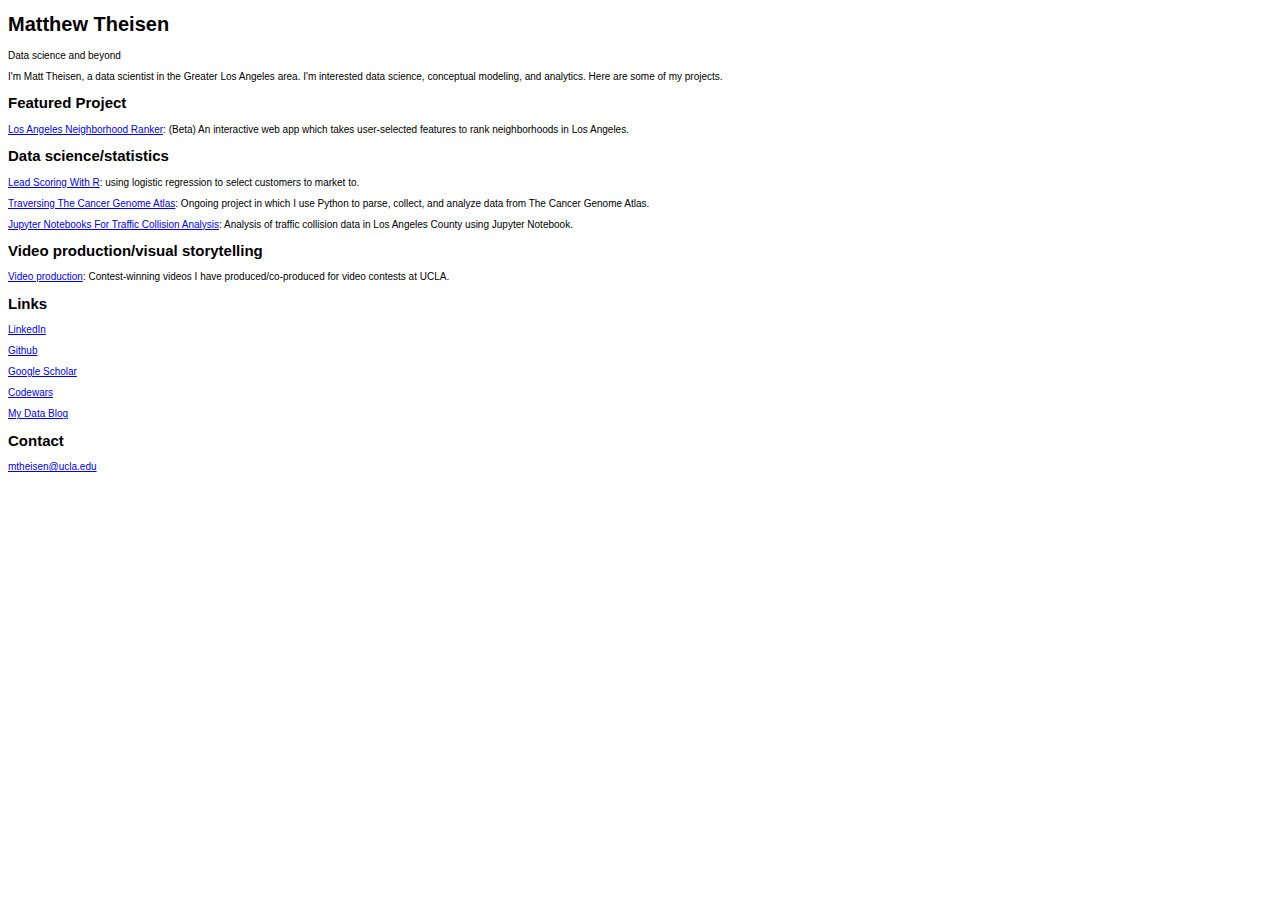
<file: toserve/index.html>
<!DOCTYPE html>
<!--
 * A Design by GraphBerry
 * Author: GraphBerry
 * Author URL: http://graphberry.com
 * License: http://graphberry.com/pages/license
-->
<html lang="en-us">
<head>
	<meta charset="utf-8">
	<meta name="viewport" content="width=device-width, initial-scale=1.0">
    <title>Matthew Theisen | Data science and beyond</title>
      <style>
body {
  font: 10px sans-serif;
}

.axis path,
.axis line {
  fill: none;
  stroke: #000;
  shape-rendering: crispEdges;
}

.x.axis path {
  display: none;
}
  </style>

  <style type="text/css">
.tg  {border-collapse:collapse;border-spacing:0;}
.tg td{font-family:Arial, sans-serif;font-size:14px;padding:10px 5px;border-style:solid;border-width:1px;overflow:hidden;word-break:normal;}
.tg th{font-family:Arial, sans-serif;font-size:14px;font-weight:normal;padding:10px 5px;border-style:solid;border-width:1px;overflow:hidden;word-break:normal;}
.tg .tg-yw4l{vertical-align:top}
table, th, td {
    border: 1px solid black;
}
</style>

	<!-- Load fonts -->
	<link href='http://fonts.googleapis.com/css?family=Montserrat' rel='stylesheet' type='text/css'>
	<link href='http://fonts.googleapis.com/css?family=Lora' rel='stylesheet' type='text/css'>

	<!-- Load css styles -->
	<link rel="stylesheet" type="text/css" href="http://www.matthewtheisen.com/css/bootstrap.css" />
	<link rel="stylesheet" type="text/css" href="http://www.matthewtheisen.com/css/font-awesome.css" />
	<link rel="stylesheet" type="text/css" href="http://www.matthewtheisen.com/css/style1.css" />

</head>


<body>
	<div class="jumbotron home home-fullscreen" id="home">
		<div class="container">
			<div class="header-info">
				<h1>Matthew Theisen</h1>
				<p>Data science and beyond
				</p>
			</div>
		</div>
	</div>
	<!-- Services section start -->

<div class="container" data-html="true">
    <div class="row">
      <div class="col-md-12"><p>I'm Matt Theisen, a data scientist in the Greater Los Angeles area. I'm interested data science, conceptual modeling, and analytics. Here are some of my projects.</p></div>
  </div>
  <div class="row">
     <div class="col-md-12"><p><h2>Featured Project</h2></p></div>
  </div>
  <div class="row">
      <div class="col-md-12"><p><a href="http://www.matthewtheisen.com/appy/_Los_Angeles">Los Angeles Neighborhood Ranker</a>: (Beta) An interactive web app which takes user-selected features to rank neighborhoods in Los Angeles.
      </p></div>
  </div>
  <div class="row">
     <div class="col-md-12"><p><h2>Data science/statistics</h2></p></div>
  </div>
  <div class="row">
      <div class="col-md-12">
        <p>
          <a href="https://beyonddatascience.wordpress.com/2018/03/22/lead-scoring-with-customer-data-using-glmnet-in-r/">Lead Scoring With R</a>: using logistic regression to select customers to market to.</p>
      </div>
      <div class="col-md-12"><p><a href="https://beyonddatascience.wordpress.com/traversing-tcga/">Traversing The Cancer Genome Atlas</a>: Ongoing project in which I use Python to parse, collect, and analyze data from The Cancer Genome Atlas.</p>
      </div>
      <div class="col-md-12"><p><a href="http://nbviewer.jupyter.org/github/theis188/jupyter-switrs/blob/master/Collisions.ipynb">Jupyter Notebooks For Traffic Collision Analysis</a>: Analysis of traffic collision data in Los Angeles County using Jupyter Notebook.</p>
      </div>
  </div>
<!-- -->
<!-- <code>R code snippets</code> -->
  <div class="row">
     <div class="col-md-12"><p><h2>Video production/visual storytelling</h2></p></div>
  </div>
  <div class="row">
      <div class="col-md-12"><p><a href="https://beyonddatascience.wordpress.com/2016/08/26/a-brief-aside-video-productions/">Video production</a>: Contest-winning videos I have produced/co-produced for video contests at UCLA.</p></div>
  </div>
<!-- -->
  <div class="row">
     <div class="col-md-12"><p><h2>Links</h2></p></div>
  </div>
  <div class="row">
      <div class="col-md-12"><p><a href="https://www.linkedin.com/in/theisen11/">LinkedIn</a></p></div>
      <div class="col-md-12"><p><a href="https://github.com/theis188/">Github</a></p></div>
      <div class="col-md-12"><p><a href="https://scholar.google.com/citations?user=jUL7YRoAAAAJ&hl=en">Google Scholar</a></p></div>
      <div class="col-md-12"><p><a href="https://www.codewars.com/users/theis188">Codewars</a></p></div>
      <div class="col-md-12"><p><a href="https://beyonddatascience.wordpress.com/">My Data Blog</a></p></div>
  </div>
  <!-- -->
  <div class="row">
     <div class="col-md-12"><p><h2>Contact</h2></p></div>
  </div>
  <div class="row">
      <div class="col-md-12"><p><a href="mailto:mtheisen@ucla.edu">mtheisen@ucla.edu</a></p></div>
  </div>
</div>

	<!-- Load Booststrap -->
	<script type="text/javascript" src="http://www.matthewtheisen.com/js/bootstrap.js"></script>
	<script type="text/javascript" src="http://www.matthewtheisen.com/js/smooth-scroll.js"></script>
</body>
</html>
</file>
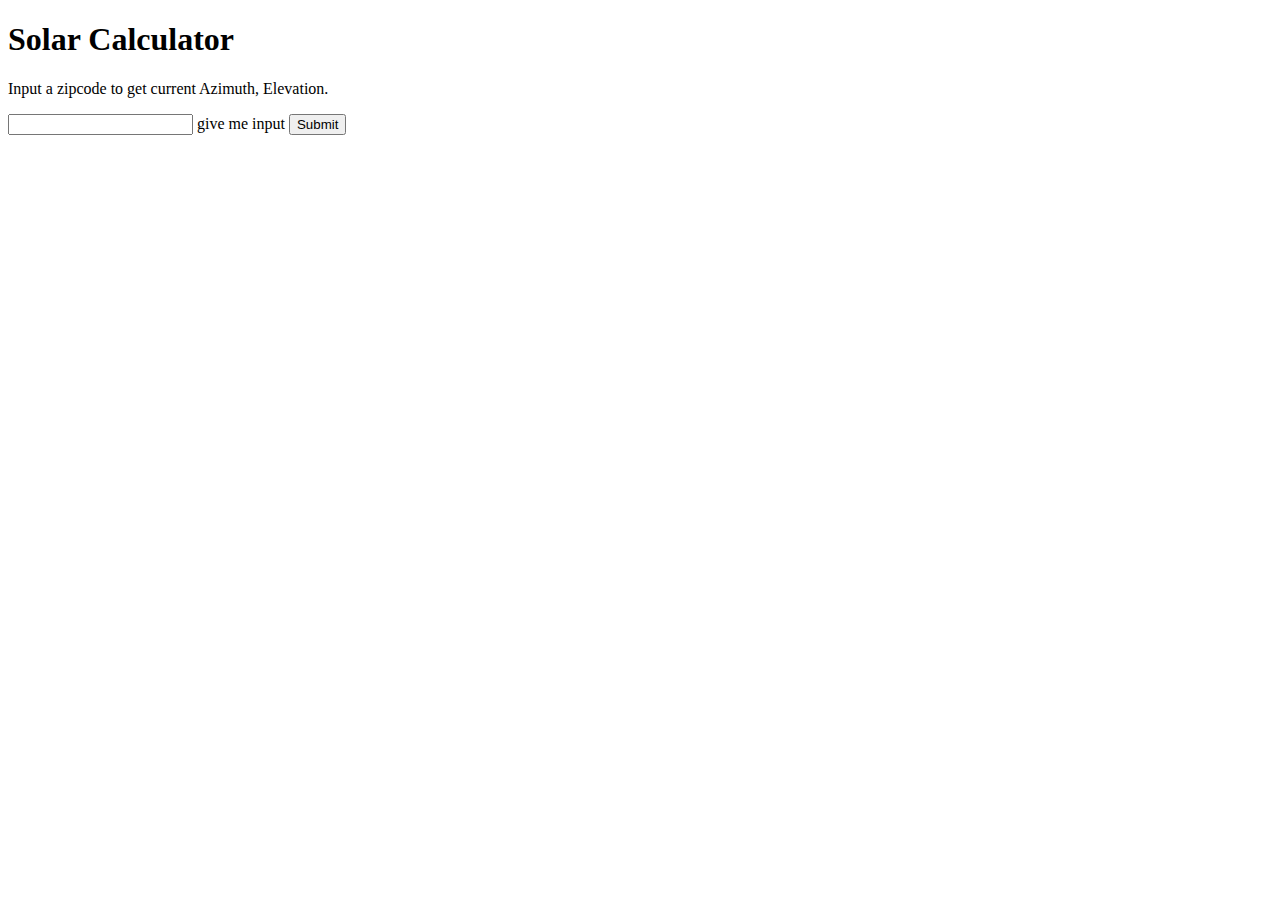
<file: flaskapp/static/sun.html>
<!DOCTYPE html>

<html lang="en">
  <head>
    <meta charset="utf-8" />
    <title>Sun calculator</title>
  </head>

  <body>
    <h1>Solar Calculator</h1>

    <p id="results">Input a zipcode to get current Azimuth, Elevation. </p>
    
    <label>
      <input type="text" id="userInput"> give me input
    </label>
    <button onclick="submit()">Submit</button>

    <script type="text/javascript" src="solcalcfuncs.js"></script>
    <script type="text/javascript" src="jquery-1.11.2.js"></script>
    <script>
      var locations = {};
  
      function unquote(arg) {
        return arg.replace(/^"|"$/g, "");
      }

      function processData(allText) {
        var allTextLines = allText.split(/\r\n|\n/);
        var headers = allTextLines[0].split(',');

        for (var i = 1; i < allTextLines.length; i++) {
          var data = allTextLines[i].split(',');

          if (data.length === headers.length) {
            locations[unquote(data[0])] = {
              lat: parseFloat(unquote(data[3])),
              lng: parseFloat(unquote(data[4])),
              tz: parseFloat(unquote(data[5]))
            };
          }
        }
      }

      function JDCalc() {
        var d = new Date();
        var docyear = d.getFullYear();
        var docmonth = d.getMonth();
        var docday = d.getDate();
        
        if (docmonth <= 2) {
          docyear -= 1;
          docmonth += 12;
        }
        
        var A = Math.floor(docyear/100);
        var B = 2 - A + Math.floor(A/4);
        var JD = Math.floor(365.25*(docyear + 4716)) + Math.floor(30.6001*(docmonth + 2)) + docday + B - 1524.5;
        return JD;
      }

      function calcLocalTime()  {
        var d = new Date();
        var dochr = d.getHours();
        var docmn = d.getMinutes();
        var docsc = d.getSeconds();
        var mins = dochr * 60 + docmn + docsc / 60.0;
        return mins;
      }

      function submit() {
        var userInput = document.getElementById("userInput").value;
        var loc = locations[userInput];

        var jday = JDCalc();
        var tl = calcLocalTime();
        var total = jday + tl/1440.0 + loc.tz/24.0;
        var T = calcTimeJulianCent(total);
        var AzElArray = calcAzElCustom(T, tl, loc.lat, loc.lng, loc.tz);
        document.getElementById("results").innerHTML = AzElArray; 
      }

      $.ajax({type: 'GET', url: 'zipcode.csv', async: true})
        .fail(function() { alert( "error" ); })
        .success(processData);
    </script>
  </body>
</html>
</file>
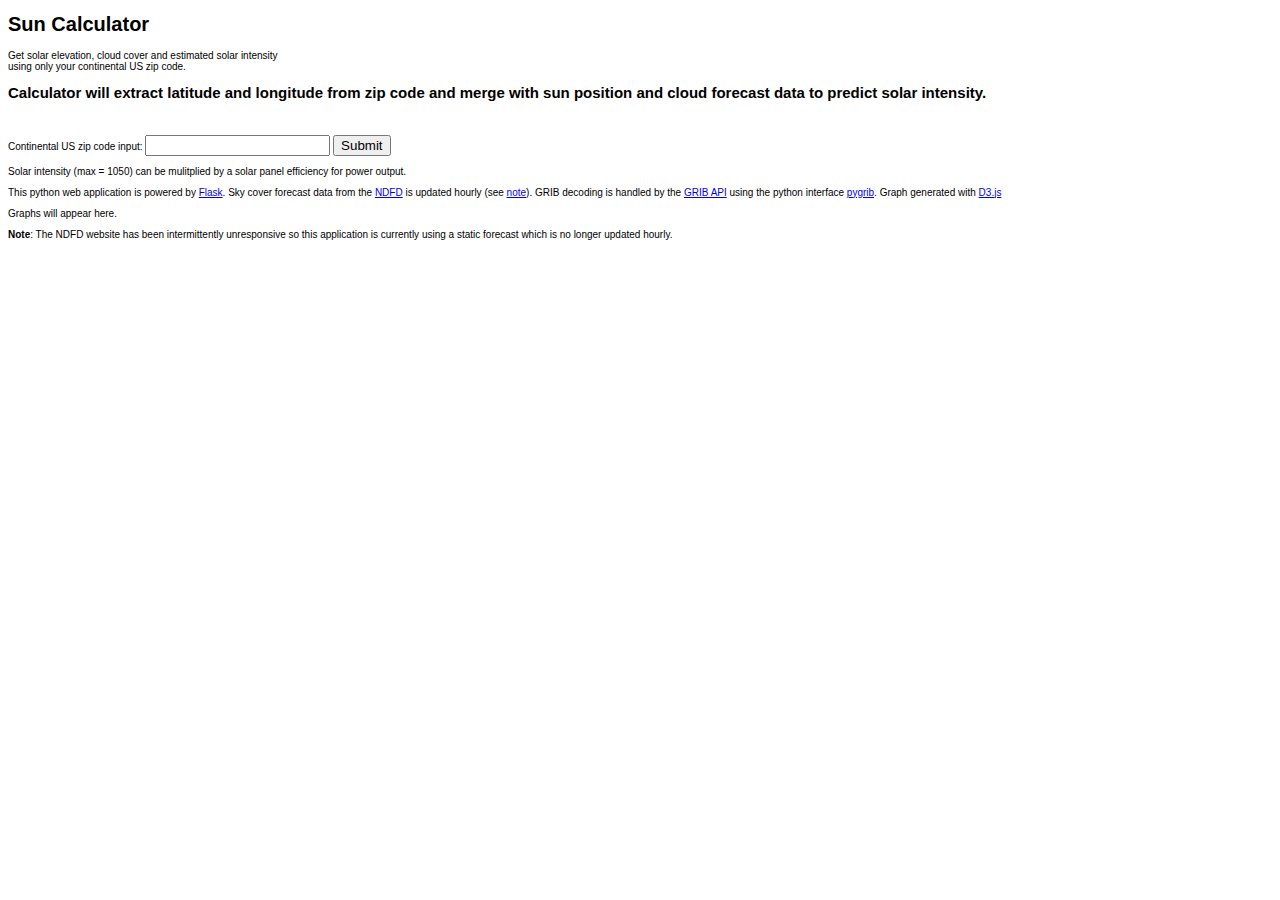
<file: flaskapp/templates/index1.html>
<!DOCTYPE html>
<!--
 * A Design by GraphBerry
 * Author: GraphBerry
 * Author URL: http://graphberry.com
 * License: http://graphberry.com/pages/license
-->
<html lang="en-us">
<head>
	<meta charset="utf-8">
	<meta name="viewport" content="width=device-width, initial-scale=1.0">
    <title>Sun calculator</title>
      <style>
body {
  font: 10px sans-serif;
}

.axis path,
.axis line {
  fill: none;
  stroke: #000;
  shape-rendering: crispEdges;
}

.x.axis path {
  display: none;
}
  </style>

  <style type="text/css">
.tg  {border-collapse:collapse;border-spacing:0;}
.tg td{font-family:Arial, sans-serif;font-size:14px;padding:10px 5px;border-style:solid;border-width:1px;overflow:hidden;word-break:normal;}
.tg th{font-family:Arial, sans-serif;font-size:14px;font-weight:normal;padding:10px 5px;border-style:solid;border-width:1px;overflow:hidden;word-break:normal;}
.tg .tg-yw4l{vertical-align:top}
table, th, td {
    border: 1px solid black;
}
</style>

	<!-- Load fonts -->
	<link href='http://fonts.googleapis.com/css?family=Montserrat' rel='stylesheet' type='text/css'>
	<link href='http://fonts.googleapis.com/css?family=Lora' rel='stylesheet' type='text/css'>

	<!-- Load css styles -->
	<link rel="stylesheet" type="text/css" href="http://www.matthewtheisen.com/css/bootstrap.css" />
	<link rel="stylesheet" type="text/css" href="http://www.matthewtheisen.com/css/font-awesome.css" />
	<link rel="stylesheet" type="text/css" href="http://www.matthewtheisen.com/css/style.css" />

</head>


<body>
	<div class="jumbotron home home-fullscreen" id="home">
		<div class="container">
			<div class="header-info">
				<h1>Sun Calculator</h1>
				<p>Get solar elevation, cloud cover and estimated solar intensity<br> using only your continental US zip code.
				</p>
			</div>
		</div>
	</div>
	<!-- Services section start -->

<div class="container" data-html="true">
  <div class="row">
     <div class="col-md-12"><p><h2>Calculator will extract latitude and longitude from zip code and merge with sun position and cloud forecast data to predict solar intensity.</h2></p></div>
  </div>
  <div class="row">
      <br><p><label>
      Continental US zip code input: <input type="text" id="userInput"> 
      </label>
      <button onclick="submit()">Submit</button>
      </p>
          <p id="Description">Solar intensity (max = 1050) can be mulitplied by a solar panel efficiency for power output.</p> <p> This python web application is powered by <a href="http://flask.pocoo.org">Flask</a>. Sky cover forecast data from the <a href="http://weather.noaa.gov/pub/SL.us008001/ST.opnl/DF.gr2/DC.ndfd/AR.conus/VP.001-003/">NDFD</a> is updated hourly (see <a href="#note">note</a>). GRIB decoding is handled by the <a href = "https://software.ecmwf.int/wiki/display/GRIB/Home">GRIB API</a> using the python interface <a href="http://jswhit.github.io/pygrib/docs/index.html"> pygrib</a>. Graph generated with <a href="http://d3js.org">D3.js</a> </p>
  </div>
  <div class="row"><p id="graph1">Graphs will appear here.</p></div>
  <div class="row" id="area1"></div>
  <div class="row"><p id="graph2"></p></div>
  <div class="row" id="area2"></div>
  <div class="row"><p id="graph3"></p></div>
  <div class="row" id="area3"></div>

<div class="row">
	<p id="note"><b>Note</b>: The NDFD website has been intermittently unresponsive so this application is currently using a static forecast which is no longer updated hourly.</p>
</div>
</div>

<br>

    <script type="text/javascript" src="http://www.matthewtheisen.com/static/solcalcfuncs.js"></script>
    <script type="text/javascript" src="http://www.matthewtheisen.com/static/jquery-1.11.2.js"></script>
    <script type="text/javascript" src="http://d3js.org/d3.v3.min.js"></script>
    <script type="text/javascript" src="http://www.matthewtheisen.com/static/LineGraphingFunctions.js"></script>

    <script>
      var elevationArray = [];
      var locations = {};
  
      function unquote(arg) {
        return arg.replace(/^"|"$/g, "");
      }

      function processData(allText) {
        var allTextLines = allText.split(/\r\n|\n/);
        var headers = allTextLines[0].split(',');

        for (var i = 1; i < allTextLines.length; i++) {
          var data = allTextLines[i].split(',');

          if (data.length === headers.length) {
            locations[unquote(data[0])] = {
              lat: parseFloat(unquote(data[3])),
              lng: parseFloat(unquote(data[4])),
              tz: parseFloat(unquote(data[5]))
            };
          }
        }
      }

      function JDCalc() {
        var d = new Date();
        var docyear = d.getFullYear();
        var docmonth = d.getMonth();
        var docday = d.getDate();
                
        if (docmonth <= 2) {
          docyear -= 1;
          docmonth += 12;
        }
        
        var A = Math.floor(docyear/100);
        var B = 2 - A + Math.floor(A/4);
        var JD = Math.floor(365.25*(docyear + 4716)) + Math.floor(30.6001*(docmonth + 2)) + docday + B - 1524.5;
        return JD;
      }

      function calcLocalTime()  {
        var d = new Date();
        var dochr = d.getHours();
        var docmn = d.getMinutes();
        var docsc = d.getSeconds();
        var mins = dochr * 60 + docmn + docsc / 60.0;
        return mins;
      }
      function TZCalc() {
        d = new Date();
        var doctz = -d.getTimezoneOffset()/60;
        return doctz
      }

      function submit() {
        var userInput = document.getElementById("userInput").value;
        var loc = locations[userInput];
        var jday = JDCalc();
        var doctz = TZCalc();
        var tl = calcLocalTime();
        var total = jday + tl/1440.0 + loc.tz/24.0;
        var T = calcTimeJulianCent(total);
        var AzElArray = calcAzElCustom(T, tl, loc.lat, loc.lng, doctz);
        var elevationArray = [];
        for (i = 1; i < 25; i++) {
          var tempT = calcTimeJulianCent(total + i/24.0);
          var AzElTemp = calcAzElCustom(tempT, tl + i*60, loc.lat, loc.lng, doctz);
          elevationArray.push(Math.max(AzElTemp[1],0));
        }
        
        $.getJSON('/appy/_get_clouds', {
          lat: Math.round(loc.lat * 100),
          lon: Math.round(loc.lng * 100)
        }, function(data) {
          // document.getElementById("results2").innerHTML = data;
          var SolarIntensity = [];
          var AngleIntensity = [];
          var BaseIntensity = 1050;
          var minInt = 0.20;
          var maxInt = 1.00;
          for (i = 0; i < 24; i++) {
            var Intens = minInt + (maxInt - minInt)*(100 - data[i])/100.00;
            var AngleIntens = BaseIntensity * Math.sin(degToRad(elevationArray[i]));
            AngleIntensity.push(Math.round(AngleIntens))
            SolarIntensity.push(Math.round(AngleIntens * Intens));
          var row = i+1
          }
          document.getElementById("graph1").innerHTML = "Solar Elevation Graph";
          document.getElementById("graph2").innerHTML = "Cloud Cover Graph";
          document.getElementById("graph3").innerHTML = "Solar Intensity Graph";
          graph1(elevationArray,"#area1","black","Solar Elevation (deg)")
          graph1(data,"#area2","gray","Cloud Cover (%)")
          graph1(SolarIntensity,"#area3","orange","Solar Intensity (W/m2)")
        });
		document.getElementById("graph1").innerHTML = "Request submitted, data extracting, please allow 20 seconds...";
    document.getElementById("graph2").innerHTML = "Request submitted, data extracting, please allow 20 seconds...";
    document.getElementById("graph3").innerHTML = "Request submitted, data extracting, please allow 20 seconds...";
      }

      $.ajax({type: 'GET', url: "{{ url_for('static', filename='zipcode.csv') }}", async: true})
        .fail(function() { alert( "error" ); })
        .success(processData);
    </script>

	<!-- Load Booststrap -->
	<script type="text/javascript" src="http://www.matthewtheisen.com/js/bootstrap.js"></script>
	<script type="text/javascript" src="http://www.matthewtheisen.com/js/smooth-scroll.js"></script>
</body>
</html>
</file>
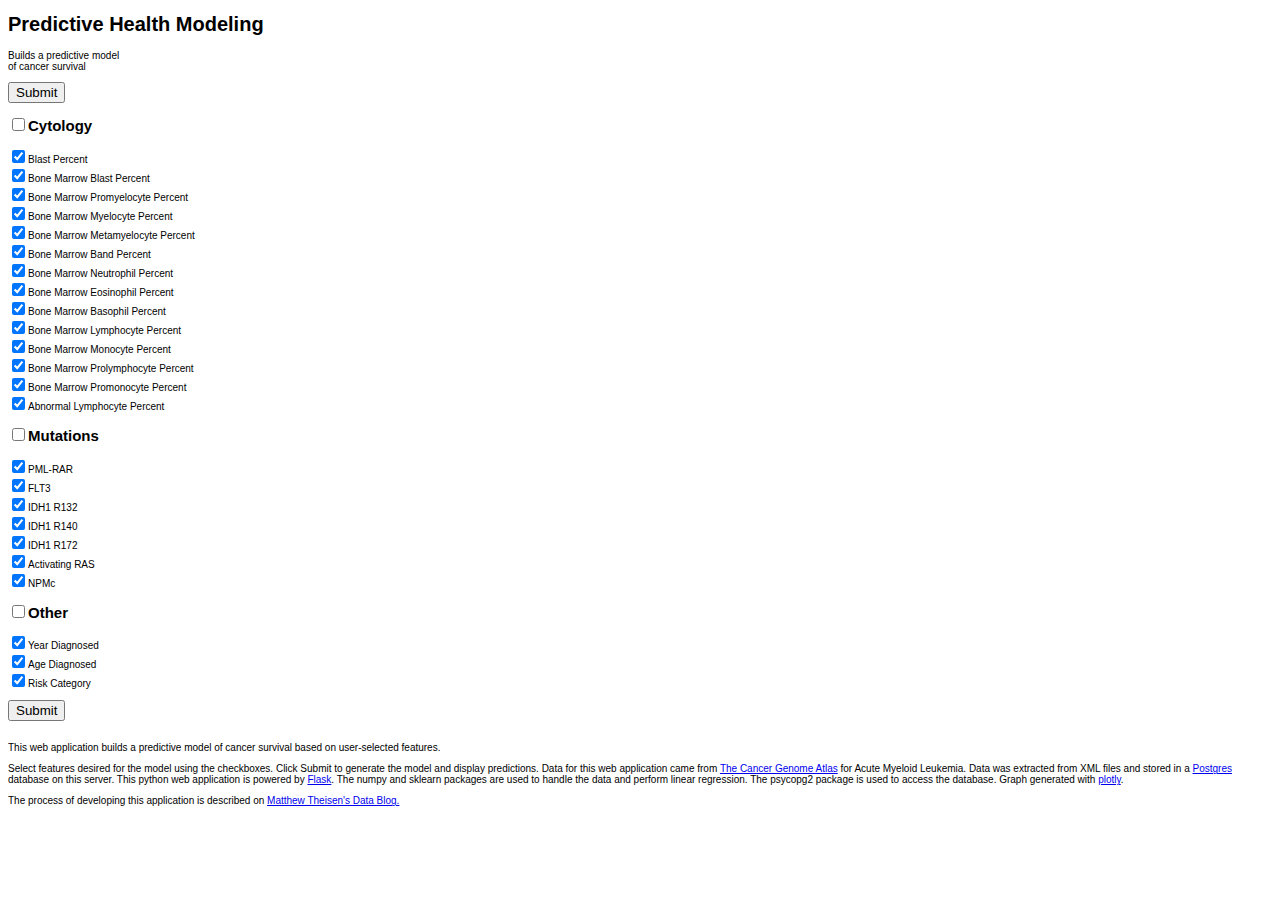
<file: flaskapp/templates/indexcancerwgraph.html>
<!DOCTYPE html>
<!--
 * A Design by GraphBerry
 * Author: GraphBerry
 * Author URL: http://graphberry.com
 * License: http://graphberry.com/pages/license
-->
<html lang="en-us">
<head>
  <script type="text/javascript" src="http://www.matthewtheisen.com/static/plotlygraph.js"> </script>

	<meta charset="utf-8">
	<meta name="viewport" content="width=device-width, initial-scale=1.0">
    <title>Predictive Health Modeling</title>
      <style>
body {
  font: 10px sans-serif;
}

.axis path,
.axis line {
  fill: none;
  stroke: #000;
  shape-rendering: crispEdges;
}

.x.axis path {
  display: none;
}
  </style>

  <style type="text/css">
.tg  {border-collapse:collapse;border-spacing:0;}
.tg td{font-family:Arial, sans-serif;font-size:14px;padding:10px 5px;border-style:solid;border-width:1px;overflow:hidden;word-break:normal;}
.tg th{font-family:Arial, sans-serif;font-size:14px;font-weight:normal;padding:10px 5px;border-style:solid;border-width:1px;overflow:hidden;word-break:normal;}
.tg .tg-yw4l{vertical-align:top}
table, th, td {
    border: 1px solid black;
}
</style>

	<!-- Load fonts -->
	<link href='http://fonts.googleapis.com/css?family=Montserrat' rel='stylesheet' type='text/css'>
	<link href='http://fonts.googleapis.com/css?family=Lora' rel='stylesheet' type='text/css'>

	<!-- Load css styles -->
	<link rel="stylesheet" type="text/css" href="http://www.matthewtheisen.com/css/bootstrap.css" />
	<link rel="stylesheet" type="text/css" href="http://www.matthewtheisen.com/css/font-awesome.css" />
	<link rel="stylesheet" type="text/css" href="http://www.matthewtheisen.com/css/style2.css" />

</head>


<body>
	<div class="jumbotron home home-fullscreen" id="home">
		<div class="container">
			<div class="header-info">
				<h1>Predictive Health Modeling</h1>
				<p>Builds a predictive model<br> of cancer survival
				</p>
			</div>
		</div>
	</div>
	<!-- Services section start -->
<div class="container" data-html="true">  
  <div class="row"
 id="ca4830cd-47ec-4659-841b-1fa55575aa3f" style="height: 200%; width: 85%;" class="plotly-graph-div">
  </div>
</div>


<script type="text/javascript">
window.PLOTLYENV=window.PLOTLYENV || {};window.PLOTLYENV.BASE_URL="https://plot.ly";Plotly.newPlot("ca4830cd-47ec-4659-841b-1fa55575aa3f", [{"marker": {"color": "#6078F0", "size": 10}, "y": [4, 1, 3, 7], "type": "scatter", "mode": "markers", "x": [1, 2, 3, 4]}, {"y": [1, 2, 3, 4], "x": [1, 2, 3, 4], "line": {"color": "#000000", "width": 1.5}, "type": "scatter", "mode": "lines"}], {"yaxis": {"title": "yyy"}, "xaxis": {"title": "xxx"}, "title": "model loading"}, {"linkText": "Export to plot.ly", "showLink": true})
</script>

<script type="text/javascript">window.removeEventListener("resize");window.addEventListener("resize", function(){Plotly.Plots.resize(document.getElementById("ca4830cd-47ec-4659-841b-1fa55575aa3f"));});
</script>

<div class="container" data-html="true">
  <div class="row">
    <button onclick="submit()">Submit</button>
    <br>
  </div>

  <div class="row">
     <div class="col-md-4"><p><h2>    
      <input type="checkbox" name="cyt" value="categ1" onclick="cyto('cytology')">Cytology<br></h2>
      <input type="checkbox" name="cytology" value="blast" checked>Blast Percent<br>
      <input type="checkbox" name="cytology" value="BMblast" checked>Bone Marrow Blast Percent<br>
      <input type="checkbox" name="cytology" value="promyelo" checked>Bone Marrow Promyelocyte Percent<br>
      <input type="checkbox" name="cytology" value="myelo" checked>Bone Marrow Myelocyte Percent<br>
      <input type="checkbox" name="cytology" value="metamyelo" checked>Bone Marrow Metamyelocyte Percent<br>
      <input type="checkbox" name="cytology" value="band" checked>Bone Marrow Band Percent<br>
      <input type="checkbox" name="cytology" value="neutro" checked>Bone Marrow Neutrophil Percent<br>
      <input type="checkbox" name="cytology" value="eosino" checked>Bone Marrow Eosinophil Percent<br>
      <input type="checkbox" name="cytology" value="baso" checked>Bone Marrow Basophil Percent<br>
      <input type="checkbox" name="cytology" value="lympho" checked>Bone Marrow Lymphocyte Percent<br>
      <input type="checkbox" name="cytology" value="mono" checked>Bone Marrow Monocyte Percent<br>
      <input type="checkbox" name="cytology" value="prolympho" checked>Bone Marrow Prolymphocyte Percent<br>
      <input type="checkbox" name="cytology" value="promono" checked>Bone Marrow Promonocyte Percent<br>
      <input type="checkbox" name="cytology" value="ablympho" checked>Abnormal Lymphocyte Percent<br>
  </p></div>
    <div class="col-md-4"><p><h2>
      <input type="checkbox" name="mut" value="categ2" onclick="cyto('mutation')">Mutations<br></h2>
      <input type="checkbox" name="mutation" value="PML_RAR" checked>PML-RAR<br>
      <input type="checkbox" name="mutation" value="FLT3" checked>FLT3<br>
      <input type="checkbox" name="mutation" value="IDH1_R132" checked>IDH1 R132<br>
      <input type="checkbox" name="mutation" value="IDH1_R140" checked>IDH1 R140<br>
      <input type="checkbox" name="mutation" value="IDH1_R172" checked>IDH1 R172<br>
      <input type="checkbox" name="mutation" value="RAS" checked>Activating RAS<br>
      <input type="checkbox" name="mutation" value="NPMc" checked>NPMc<br>
    </p></div>
    <div class="col-md-4"><p><h2>
      <input type="checkbox" name="oth" value="categ3" onclick="cyto('other')">Other<br></h2>
      <input type="checkbox" name="other" value="year" checked>Year Diagnosed<br>
      <input type="checkbox" name="other" value="age" checked>Age Diagnosed<br>
      <input type="checkbox" name="other" value="risk" checked>Risk Category<br>
    </p></div>
  </div>
  <div class="row">
    <button onclick="submit()">Submit</button>
    <br><br>
  </div>
</div>

<div class="container" data-html="true">
  <div class="row">
    <div class="col-md-12">
          <p id="Description">This web application builds a predictive model of cancer survival based on user-selected features.</p> <p>Select features desired for the model using the checkboxes. Click Submit to generate the model and display predictions. Data for this web application came from <a href="http://cancergenome.nih.gov/">The Cancer Genome Atlas</a> for Acute Myeloid Leukemia. Data was extracted from XML files and stored in a <a href="http://postgresql.org">Postgres</a> database on this server. This python web application is powered by <a href="http://flask.pocoo.org">Flask</a>. The numpy and sklearn packages are used to handle the data and perform linear regression. The psycopg2 package is used to access the database. Graph generated with <a href="https://plot.ly/">plotly</a>. </p>
          <p> The process of developing this application is described on <a href="https://beyonddatascience.wordpress.com/traversing-tcga/">Matthew Theisen's Data Blog.</a> </p>
    </div>
  </div>
</div>


    <script type="text/javascript" src="http://www.matthewtheisen.com/static/solcalcfuncs.js"></script>
    <script type="text/javascript" src="http://www.matthewtheisen.com/static/jquery-1.11.2.js"></script>
    <script type="text/javascript" src="http://d3js.org/d3.v3.min.js"></script>
    <script type="text/javascript" src="http://www.matthewtheisen.com/static/LineGraphingFunctions.js"></script>


    <script>
      function cyto(namer) {
        var cytlist = document.getElementsByName(namer)
        var leadcheckbox = document.getElementsByName(namer.slice(0,3))
        
        for (i=0; i<cytlist.length; i++) {
            cytlist[i].checked = leadcheckbox[0].checked
        }
      };

      function submit() {
      var catlist = ['cytology','mutation','other']
      var colNames = []
        for (i=0; i<=catlist.length; i++) {
          cytlist = document.getElementsByName(catlist[i])
          for (j=0; j<cytlist.length; j++) {
            if (cytlist[j].checked == true) {
              colNames.push(cytlist[j].value)
            }
          }
        }
        console.log(colNames)
        $.getJSON('/appy/_get_predictions', {
          colnames: colNames
        }, function(data) {
          Death=data[0]
          Pred=data[1]
          window.PLOTLYENV=window.PLOTLYENV || {};window.PLOTLYENV.BASE_URL="https://plot.ly";Plotly.newPlot("ca4830cd-47ec-4659-841b-1fa55575aa3f", [{"marker": {"color": "#6078F0", "size": 10}, "y": Death, "type": "scatter", "mode": "markers", "x": Pred}, {"y": [1, 2, 3, 800], "x": [1, 2, 3, 800], "line": {"color": "#000000", "width": 1.5}, "type": "scatter", "mode": "lines"}], {"yaxis": {"title": "Actual Survival (Days)"}, "xaxis": {"title": "Survival Prediction (Days)"}, "title": "AML Survival Predictions"}, {"linkText": "Export to plot.ly", "showLink": true})

        });
      };
    </script>
  <!-- document.getElementById("graph3").innerHTML = "Solar Intensity Graph"; -->
	<!-- Load Booststrap -->
	<script type="text/javascript" src="http://www.matthewtheisen.com/js/bootstrap.js"></script>
	<script type="text/javascript" src="http://www.matthewtheisen.com/js/smooth-scroll.js"></script>
  <script>submit()</script>
</body>
</html>
</file>
